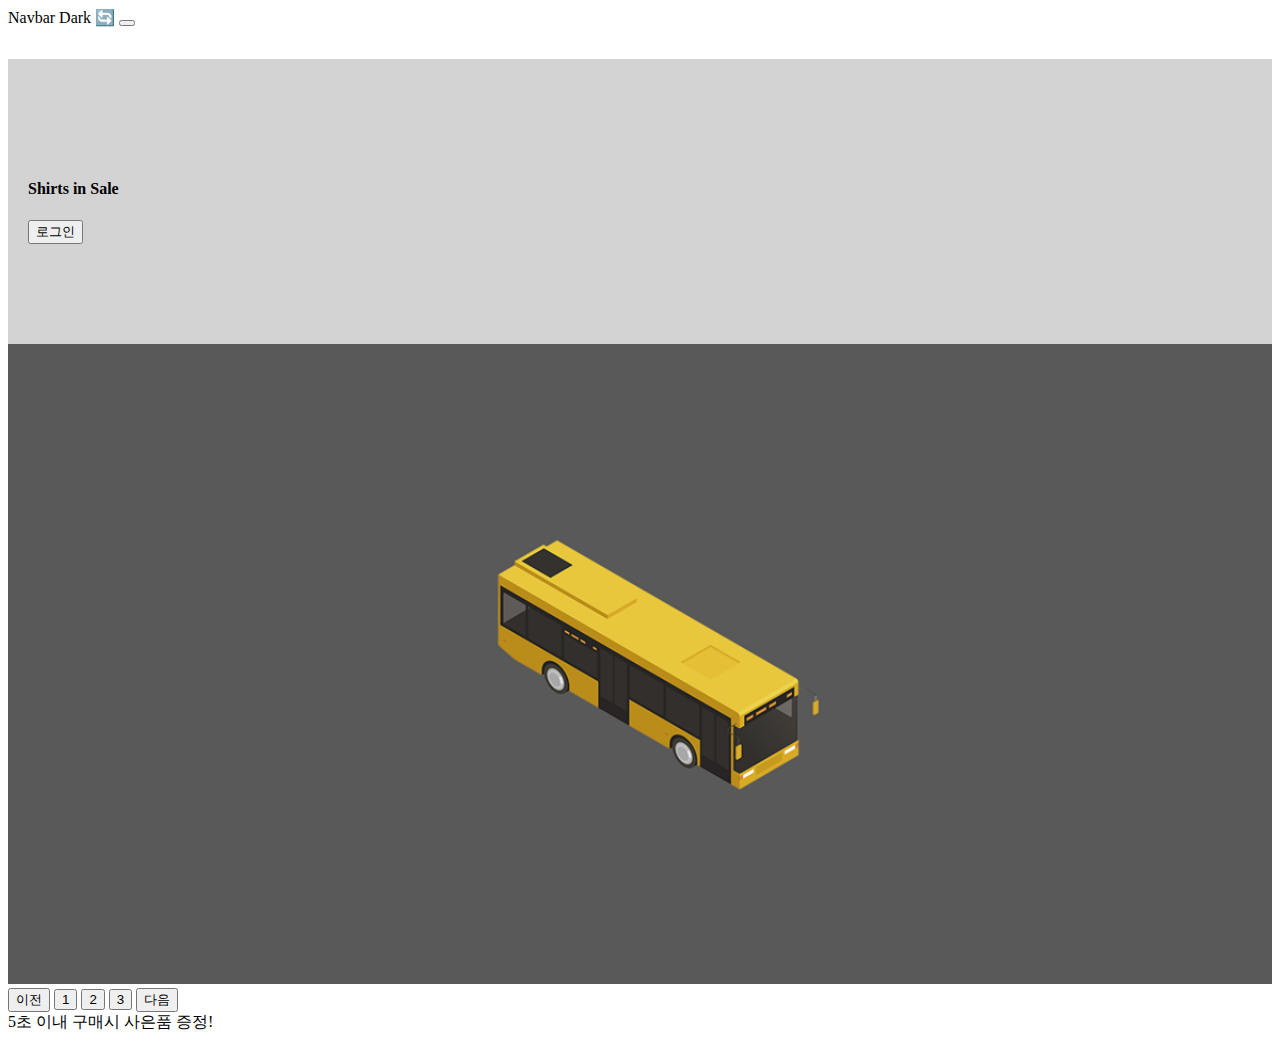
<file: index.html>
<!doctype html>
<html lang="en">
  <head>
    <meta charset="utf-8">
    <meta name="viewport" content="width=device-width, initial-scale=1">
    <link href="https://cdn.jsdelivr.net/npm/bootstrap@5.3.2/dist/css/bootstrap.min.css" rel="stylesheet" integrity="sha384-T3c6CoIi6uLrA9TneNEoa7RxnatzjcDSCmG1MXxSR1GAsXEV/Dwwykc2MPK8M2HN" crossorigin="anonymous">
    <link href="main.css" rel="stylesheet">
    <script
        src="https://code.jquery.com/jquery-3.7.1.min.js"
        integrity="sha256-/JqT3SQfawRcv/BIHPThkBvs0OEvtFFmqPF/lYI/Cxo="
        crossorigin="anonymous"></script>

    <title>Hello, world!</title>
  </head>
  <body>

    <div class="black-bg">
        <div class="white-bg">
            <h4>로그인하세요</h4>
            <!-- <form>은 서버로 유저정보를 전송하려고 쓰는 것임 -->
            <form action="success.html">
                <div class="my-3">
                <input type="text" class="form-control" id="email">
                </div>
                <div class="my-3">
                <input type="password" class="form-control" id="password">
                </div>
                <button type="submit" class="btn btn-primary" id="send">전송</button>
                <button type="button" class="btn btn-danger" id="close">닫기</button>
            </form>
        </div>
    </div>

    <script>
        // input태그에 입력한 값이 변경될 때 뭔가 실행하고싶다면
        document.getElementById('email').addEventListener('input', function() {
            console.log('aaa')
        })
        document.getElementById('email').addEventListener('change', function() {
            console.log('bbb')
        })
    </script>

    <script>
        /*// includes
        'abc'.includes('a'); // true
        // 정규식 : 문자 범위 지정이 가능함 regular expression
        /a/.test('abc'); // true
        /[a-z]/.test('abc'); // /[범위]/.test('문자열') 범위 안의 문자를 하나라도 가지고있는지 체크
        /[A-Z]/.test('ABC');
        /[ㄱ-ㅎ가-힣]/.test('가나다라');
        /[0-9]/.test('123');
        /\S/.test('a'); // 아무 문자 하나
        /^a/.test('asdf'); // a로 시작하는 문자열인지 체크
        /a$/.test('asdf'); // a로 끝나는 문자열인지 체크
        /a|b/.test('asdf'); // or 조건으로 체크 /(a|b)/.test('asdf');로 쓸 수 있음

        // 이메일 정규식 만들어보자
        /\S@\S.\S/.test('aaa@bbb.ccc'); // \S는 아무 문자 하나
        /\S@\S\.\S/.test('aaa@bbb.ccc'); // .은 정규식에서 특수한 문법임. 그래서 .이 있는지 체크하려면 \.로 해줘야함
        /\S+@\S+\.\S+/.test('aaa@bbb.ccc'); // \S는 문자 하나만 체크하기때문에 +는 왼쪽 문자 반복 검색
        */

        $('form').on('submit', function(e) {
            var 사용자입력아이디 = $('#email').val();
            var 사용자입력비번 = $('#password').val();

            if(사용자입력아이디 == '') {
                alert('아이디 입력 안함');
                e.preventDefault();
            } else if(사용자입력비번 == '') {
                alert('비번 입력 안함');
                e.preventDefault();
            } else if(사용자입력비번.length < 6) {
                alert('비번 6자리 이상 입력');
                e.preventDefault();
            }

            if(!/\S+@\S+\.\S+/.test(사용자입력아이디)) {
                alert('이메일 형식 아님');
                e.preventDefault();
            } else if(!/[A-Z]/.test(사용자입력비번)) {
                alert('대문자 없음');
                e.preventDefault();
            }
        })
    </script>

    <nav class="navbar navbar-light bg-light">
        <div class="container-fluid">
            <span class="navbar-brand">Navbar</span>
            <span class="badge bg-dark">Dark 🔄</span>
            <button class="navbar-toggler" type="button">
            <span class="navbar-toggler-icon"></span>
            </button>
        </div>
    </nav>

    <script>
        var 클릭횟수 = 0;

        // badge 클릭횟수가 홀수면 내부 글자를 Light로 변경
        // badge 클릭횟수가 짝수면 내부 글자를 Dark로 변경
        $('.badge').on('click', function() {
            클릭횟수++;
            console.log(클릭횟수)
            if(클릭횟수 % 2 == 1) {
                $('.badge').html('Light 🔄');
            } else {
                $('.badge').html('Dark 🔄');
            }
        })

        // 변수의 선언, 할당
        var 이름;
        var 이름1 = 'kim';

        // 변수의 범위 
        // 함수 안에서 변수 만들면 그 변수의 사용 가능 범위는 그 함수 안에서만 
        function 함수() {
            var 이름2 = 'lee';
            console.log(이름2); // : 에러x
        }
        // console.log(이름2); : 에러o


        // var, let, const 차이 : 재선언, 재할당, 범위에 차이가 있음
        // 1. var: 재선언, 재할당이 자유로움 / 범위가 변수 선언한 함수 내 
        // 2. let: 재선언 불가 / 범위가 {} 중괄호 안
        // 3. const: 재선언 불가, 재할당 불가 / 범위가 {} 중괄호 안

        // let: 재선언 불가 
        let 변수1 = 'kim';
        // let 변수1 = 'park'; : 에러o

        // const: 재선언 불가, 재할당 불가(변하면 안되는 값을 보관하기 좋음)
        const 변수2 = 'kim';
        // 변수2 = 'park'; : 에러o

        if(1 == 1) {
            let 변수3 = 'kim';
        }
        // console.log(변수3); : 에러o

    </script>

    <ul class="list-group" id="test1">
        <li class="list-group-item">An item</li>
        <li class="list-group-item">A second item</li>
        <li class="list-group-item">A third item</li>
        <li class="list-group-item">A fourth item</li>
        <li class="list-group-item">And a fifth one</li>
    </ul>

    <div class="main-bg">
        <h4>Shirts in Sale</h4>
        <button id="login" class="btn btn-danger">로그인</button>
    </div>

    <div style="overflow: hidden">
        <div class="slide-container">
            <div class="slide-box">
                <img src="car1.png">
            </div>
            <div class="slide-box">
                <img src="car2.png">
            </div>
            <div class="slide-box">
                <img src="car3.png">
            </div>
        </div>
    </div>

    <button class="slide-prev">이전</button>
    <button class="slide-1">1</button>
    <button class="slide-2">2</button>
    <button class="slide-3">3</button>
    <button class="slide-next">다음</button>

    <script>
        var 현재슬라이드번호 = 1;
        var 슬라이드개수 = 3;

        $('.slide-1').on('click', function() {
            현재슬라이드번호 = 1;
            $('.slide-container').css('transform', 'translateX(0vw)');
        });
        $('.slide-2').on('click', function() {
            현재슬라이드번호 = 2;
            $('.slide-container').css('transform', 'translateX(-100vw)');
        });
        $('.slide-3').on('click', function() {
            현재슬라이드번호 = 3;
            $('.slide-container').css('transform', 'translateX(-200vw)');
        })

        $('.slide-next').on('click', function() {
            슬라이드개수 == 현재슬라이드번호 ? 현재슬라이드번호 = 1 : 현재슬라이드번호++;
            $('.slide-container').css('transform', `translateX(-${(현재슬라이드번호-1)*100}vw)`);
            // if(현재슬라이드번호 == 1) {
            //     현재슬라이드번호++;
            //     $('.slide-container').css('transform', 'translateX(-100vw)');
            // } else if(현재슬라이드번호 == 2) {
            //     현재슬라이드번호 = 3;
            //     $('.slide-container').css('transform', 'translateX(-200vw)');
            // } else if(현재슬라이드번호 == 3) {
            //     현재슬라이드번호 = 1;
            //     $('.slide-container').css('transform', 'translateX(0vw)');
            // }
        });

        $('.slide-prev').on('click', function() {
            현재슬라이드번호 == 1 ? 현재슬라이드번호 = 3 : 현재슬라이드번호--;
            $('.slide-container').css('transform', `translateX(-${(현재슬라이드번호-1)*100}vw)`);
        })
    </script>

    <div class="alert alert-danger">
        <span id="num">5</span>초 이내 구매시 사은품 증정!
    </div>

    <script>
        // n초 후 코드 실행하려면 setTimeout(function() { 실행할 코드 }, ms)
        // setTimeout(function(){
        //     $('.alert').hide();
        // }, 5000);

        // n초마다 코드 실행하려면 setInterval(function() { 실행할 코드 }, ms)
        // setInterval(function(){
        //     console.log('1초마다 안녕')
        // }, 1000);


        // 자바스크립트 문법 vs Web Browser API 사용법
        // js문법 vs 브라우저 사용법 (둘 다 잘 알아야 한다.)
        // if, var, function ... : 자바스크립트 문법
        // document.querySelector(), setTimeout(), alert() ... : 브라우저 사용법

        // setTimeout(함수, 1000);

        // function 함수() {
        //     console.log('안녕')
        // }

        var 남은시간 = 5;

        var 타이머 = setInterval(function(){
            console.log('타이머')
            남은시간--;
            if(남은시간 > 0) {
                $('#num').html(남은시간);
            } else {
                clearTimeout(타이머);
                $('.alert').hide();
            }
        }, 1000);

    </script>

    <script>
        
        $('.navbar-toggler').on('click', function() {
            $('.list-group').toggleClass('show');
        })

        $('#login').on('click', function() {
            $('.black-bg').addClass('show-modal');
        })
        $('#close').on('click', function() {
            $('.black-bg').removeClass('show-modal');
        })
    
    </script>

    <script>

        // function 문법
        // 1. 긴 코드 축약해서 쓸 수 있음 2. 파라미터 추가 가능 
        // 3. return 기능 : 함수 호출한 자리에 뭔가 반환할 수 있음
        function 함수() {
            return 123 // return은 함수 종료 기능도 가지고 있기 때문에, return문 아래는 실행되지 않는다.
        }

        // var 변수 = 함수();
        // console.log(변수);

        function vat(a) {
            var num = (a * 1.1).toFixed(1); // toFixed()함수는 숫자를 문자열로 만듦
            return parseFloat(num) // 소수로 만들어줌
        }
        // 소수점 있는 숫자 연산시 주의(컴퓨터는 2진법으로 변환해서 계산하기때문에) : 주로 반올림해준다.

    </script>

    <script src="https://cdn.jsdelivr.net/npm/bootstrap@5.3.2/dist/js/bootstrap.bundle.min.js" integrity="sha384-C6RzsynM9kWDrMNeT87bh95OGNyZPhcTNXj1NW7RuBCsyN/o0jlpcV8Qyq46cDfL" crossorigin="anonymous"></script>

    

  </body>
</html>
</file>
<file: main.css>
.alert-box {
    background-color: blue;
    padding: 20px;
    color: white;
    border-radius: 5px;
    display: none;
    /* display: block; */
}

.list-group {
    visibility: hidden;
    height: 0;
    overflow: hidden;
    transition: all 1s;
}

.show {
    visibility: visible;
    height: 400px;
}

.black-bg {
    width : 100%;
    height : 100%;
    position : fixed;
    background : rgba(0,0,0,0.5);
    z-index : 5;
    padding: 30px;
    visibility: hidden; /* 애니메이션 줄 때 display: none; 대용으로 사용 */
    opacity: 0;
    transition: all 1s;
}

.show-modal {
    visibility: visible; /* 애니메이션 줄 때 display: block; 대용으로 사용 */
    opacity: 1;
}

.white-bg {
    background: white;
    border-radius: 5px;
    padding: 30px;
}

.main-bg {
    padding: 100px 20px;
    background: lightgrey;
}

.slide-container {
    width: 300vw; /* 브라우저 폭 = 100vw */
    transition: all 1s;
    /* transform: translateX(-100vw); margin-left보다 부드러움 */
}

.slide-box {
    width: 100vw;
    float: left;
}
.slide-box img {
    width: 100%;
}
</file>
